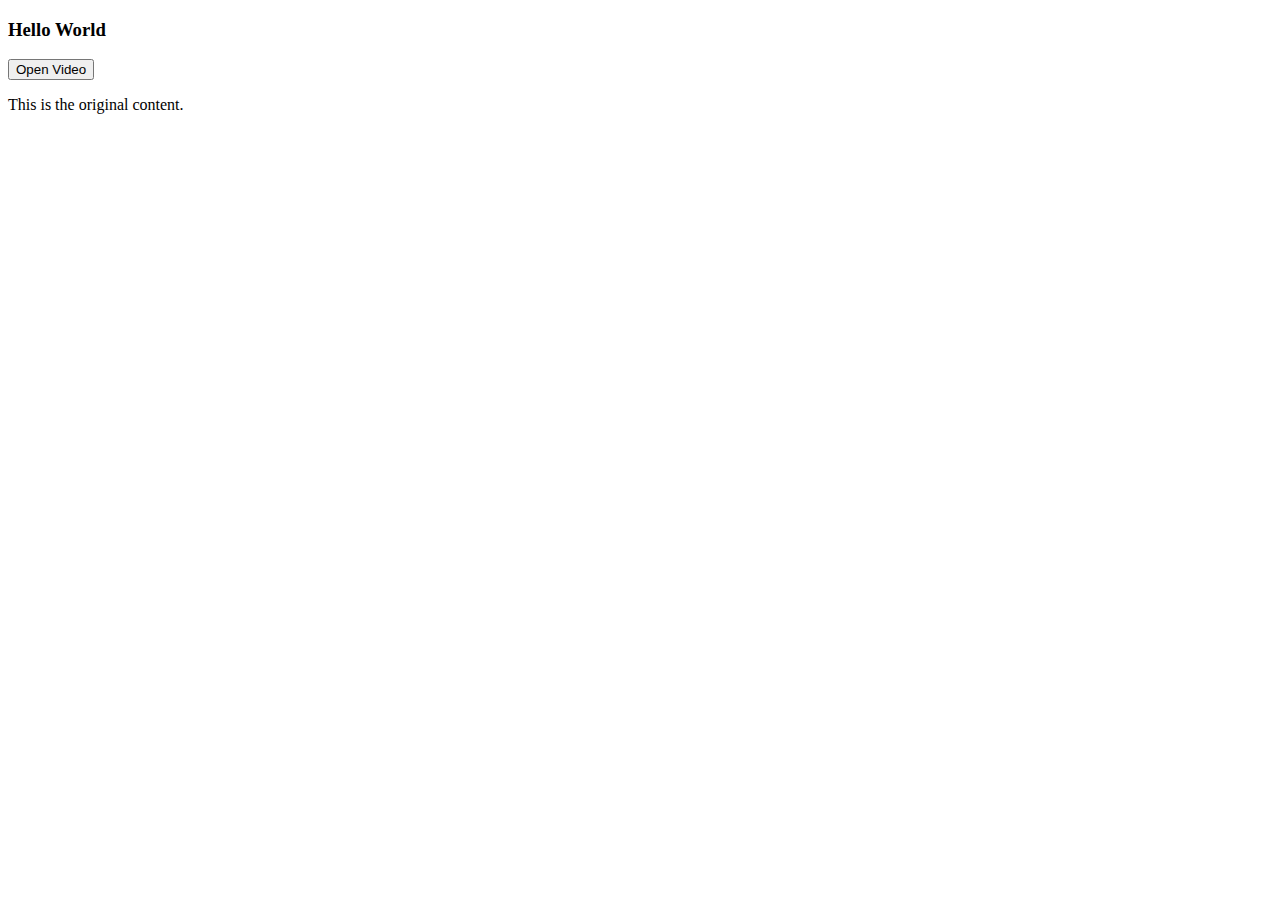
<file: Cool Website.html>
<!DOCTYPE html>
<html lang="en">
<head>
    <title>Cool website</title>
</head>
<h3>Hello World</h3>
<button onclick="loadVideo()">Open Video</button>

<div id="contentArea">
    <p>This is the original content.</p>
</div>
<script>
function loadVideo() {
    document.getElementById("contentArea").innerHTML = `
        <video width="600" controls autoplay>
            <source src="video.mp4" type="video/mp4">
        </video>
    `;
}
</script>

</div>
</html>
</file>
